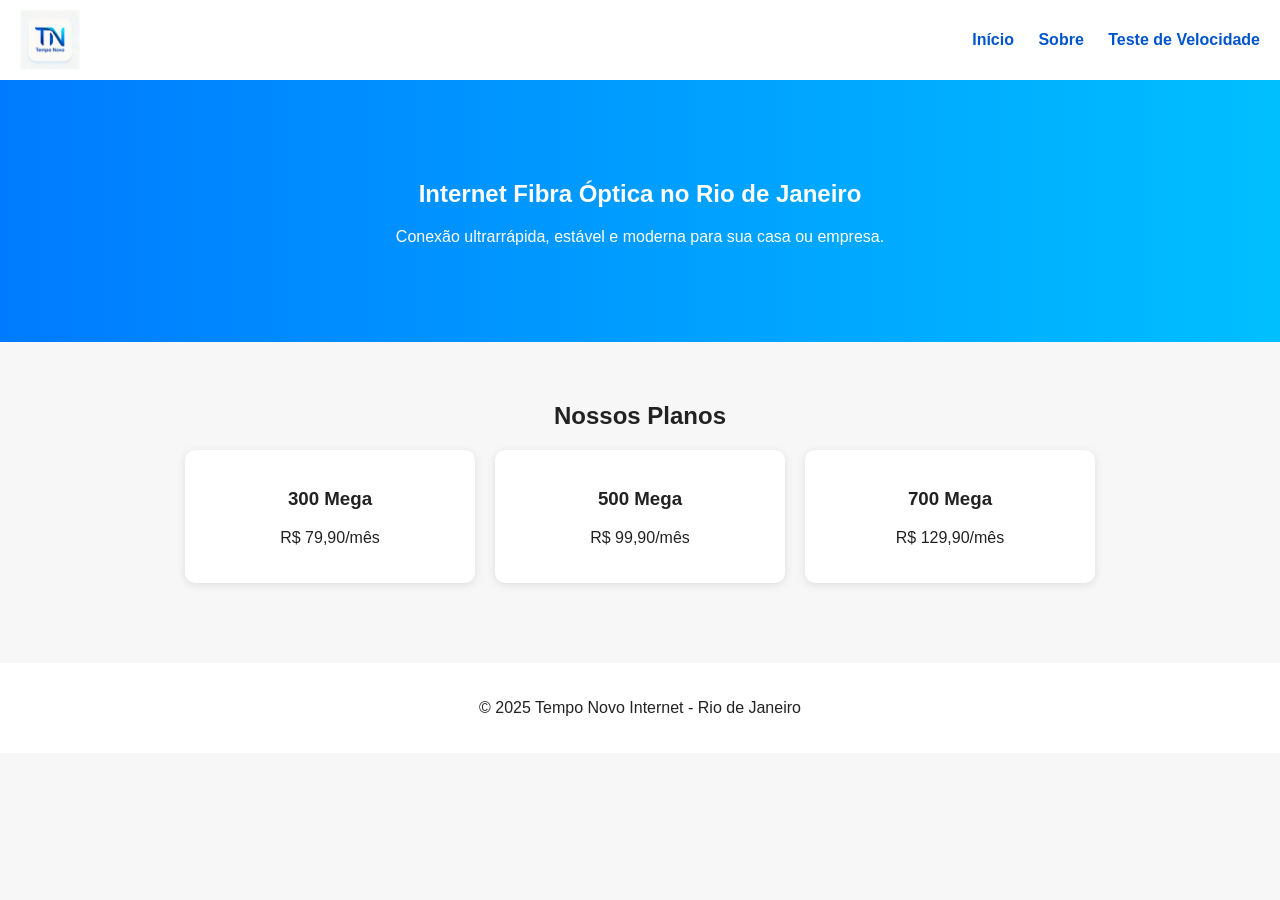
<file: index.html>
<!DOCTYPE html>
<html lang="pt-BR">
<head>
<meta charset="UTF-8" />
<meta name="viewport" content="width=device-width, initial-scale=1.0" />
<title>Tempo Novo Internet</title>
<link rel="stylesheet" href="style.css" />
</head>
<body>

<header>
    <img src="logo.png" class="logo" alt="Tempo Novo Internet">
    <nav>
        <a href="index.html">Início</a>
        <a href="sobre.html">Sobre</a>
        <a href="speedtest.html">Teste de Velocidade</a>
    </nav>
</header>

<section class="hero">
    <h1>Internet Fibra Óptica no Rio de Janeiro</h1>
    <p>Conexão ultrarrápida, estável e moderna para sua casa ou empresa.</p>
</section>

<section class="planos">
    <h2>Nossos Planos</h2>
    <div class="cards">
        <div class="card">
            <h3>300 Mega</h3>
            <p>R$ 79,90/mês</p>
        </div>
        <div class="card">
            <h3>500 Mega</h3>
            <p>R$ 99,90/mês</p>
        </div>
        <div class="card">
            <h3>700 Mega</h3>
            <p>R$ 129,90/mês</p>
        </div>
    </div>
</section>

<footer>
<p>© 2025 Tempo Novo Internet - Rio de Janeiro</p>
</footer>

</body>
</html>
</file>
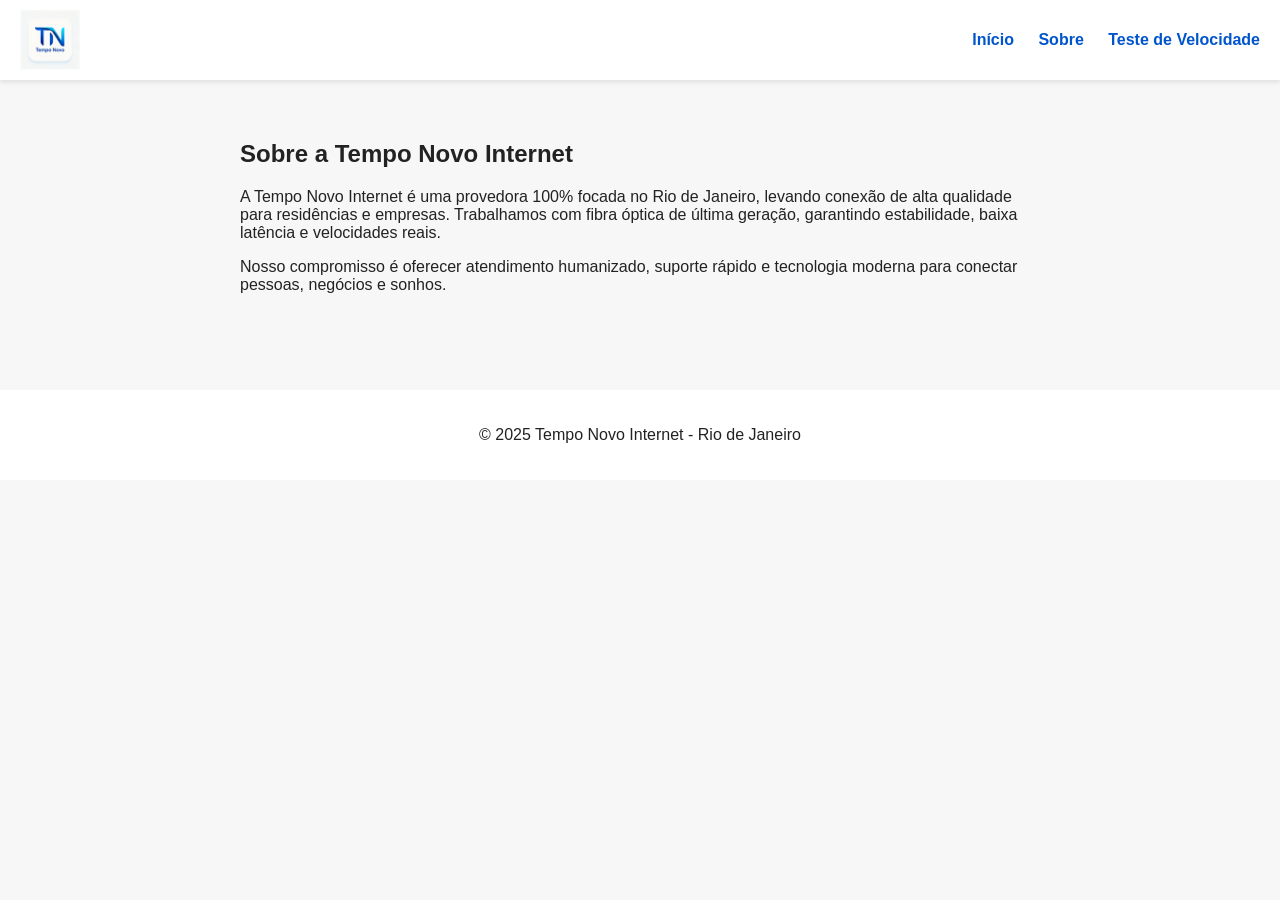
<file: sobre.html>
<!DOCTYPE html>
<html lang="pt-BR">
<head>
<meta charset="UTF-8" />
<meta name="viewport" content="width=device-width, initial-scale=1.0" />
<title>Sobre - Tempo Novo Internet</title>
<link rel="stylesheet" href="style.css" />
</head>
<body>

<header>
    <img src="logo.png" class="logo" alt="Tempo Novo Internet">
    <nav>
        <a href="index.html">Início</a>
        <a href="sobre.html">Sobre</a>
        <a href="speedtest.html">Teste de Velocidade</a>
    </nav>
</header>

<section class="content">
<h1>Sobre a Tempo Novo Internet</h1>
<p>A Tempo Novo Internet é uma provedora 100% focada no Rio de Janeiro, levando conexão de alta qualidade para residências e empresas. Trabalhamos com fibra óptica de última geração, garantindo estabilidade, baixa latência e velocidades reais.</p>
<p>Nosso compromisso é oferecer atendimento humanizado, suporte rápido e tecnologia moderna para conectar pessoas, negócios e sonhos.</p>
</section>

<footer>
<p>© 2025 Tempo Novo Internet - Rio de Janeiro</p>
</footer>

</body>
</html>
</file>
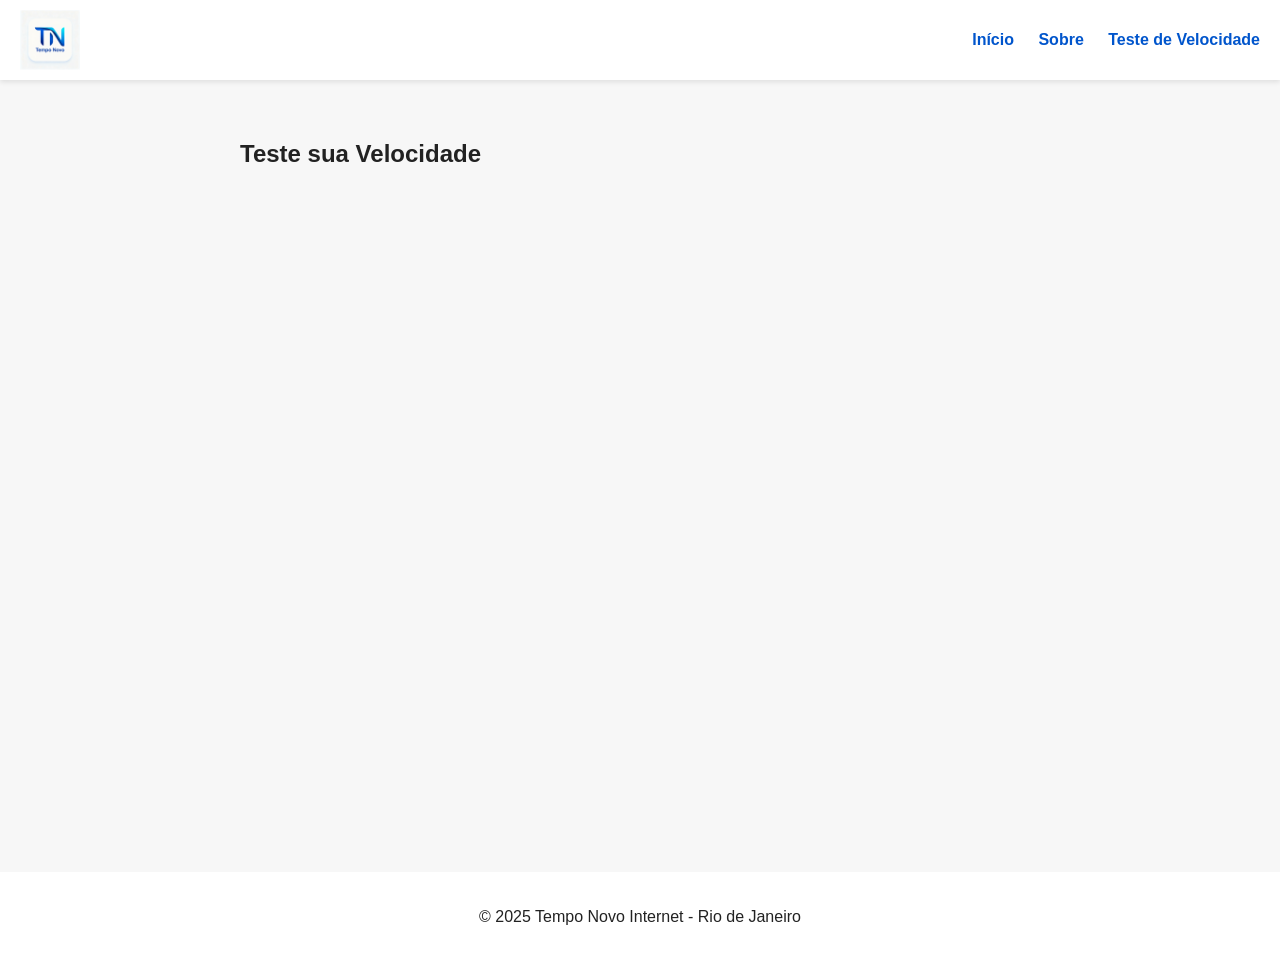
<file: speedtest.html>
<!DOCTYPE html>
<html lang="pt-BR">
<head>
<meta charset="UTF-8" />
<meta name="viewport" content="width=device-width, initial-scale=1.0" />
<title>Teste sua Velocidade</title>
<link rel="stylesheet" href="style.css" />
</head>
<body>

<header>
    <img src="logo.png" class="logo" alt="Tempo Novo Internet">
    <nav>
        <a href="index.html">Início</a>
        <a href="sobre.html">Sobre</a>
        <a href="speedtest.html">Teste de Velocidade</a>
    </nav>
</header>

<section class="content">
<h1>Teste sua Velocidade</h1>
<iframe src="https://openspeedtest.com/speedtest" class="speedtest"></iframe>
</section>

<footer>
<p>© 2025 Tempo Novo Internet - Rio de Janeiro</p>
</footer>

</body>
</html>
</file>
<file: style.css>
body { margin:0; font-family:Arial, sans-serif; background:#f7f7f7; color:#222; }
header { display:flex; justify-content:space-between; align-items:center; background:white; padding:10px 20px; box-shadow:0 2px 5px rgba(0,0,0,0.1); }
.logo { height:60px; }
nav a { margin-left:20px; text-decoration:none; color:#0055cc; font-weight:bold; }
.hero { padding:80px 20px; text-align:center; background:linear-gradient(to right, #007bff, #00bfff); color:white; }
.planos { padding:40px 20px; text-align:center; }
.cards { display:flex; flex-wrap:wrap; justify-content:center; gap:20px; }
.card { background:white; padding:20px; width:250px; border-radius:10px; box-shadow:0 2px 10px rgba(0,0,0,0.1); }
.content { padding:40px 20px; max-width:800px; margin:auto; }
.speedtest { width:100%; height:600px; border:none; }
footer { text-align:center; padding:20px; margin-top:40px; background:white; }

@media(max-width:700px){
    nav { display:block; text-align:center; }
    nav a { display:block; margin:10px 0; }
    .cards { flex-direction:column; }
}
</file>
